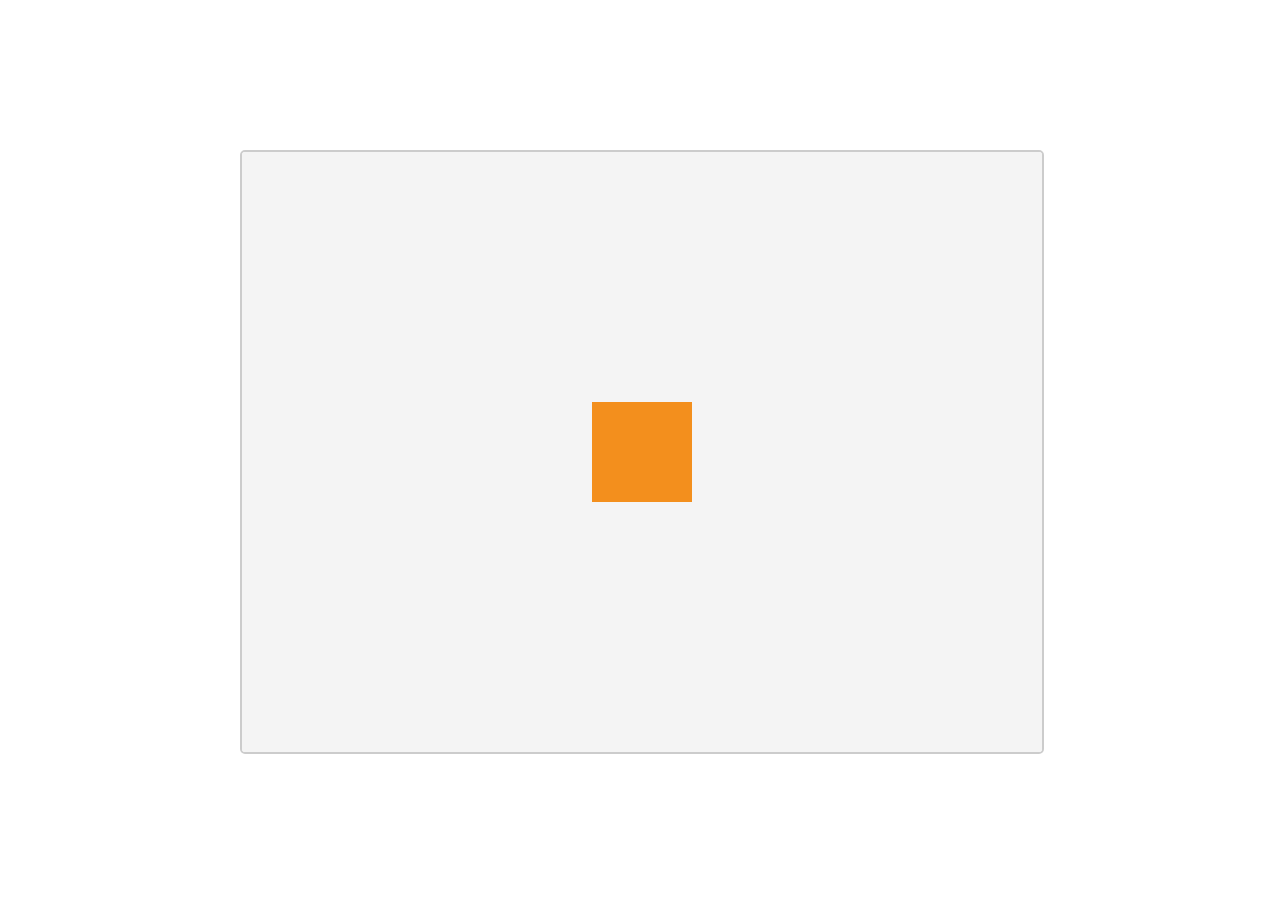
<file: Part 1/Index.html>
<!DOCTYPE html>
<html>
	<head>
		<title>Jose's World</title>	
		<link rel="stylesheet" href="world.css">
	</head>
	<body>
		<canvas width="800" height="600" id="world"></canvas>
	</body>
	<script type="text/javascript" src="world.js"></script>
</html>
</file>
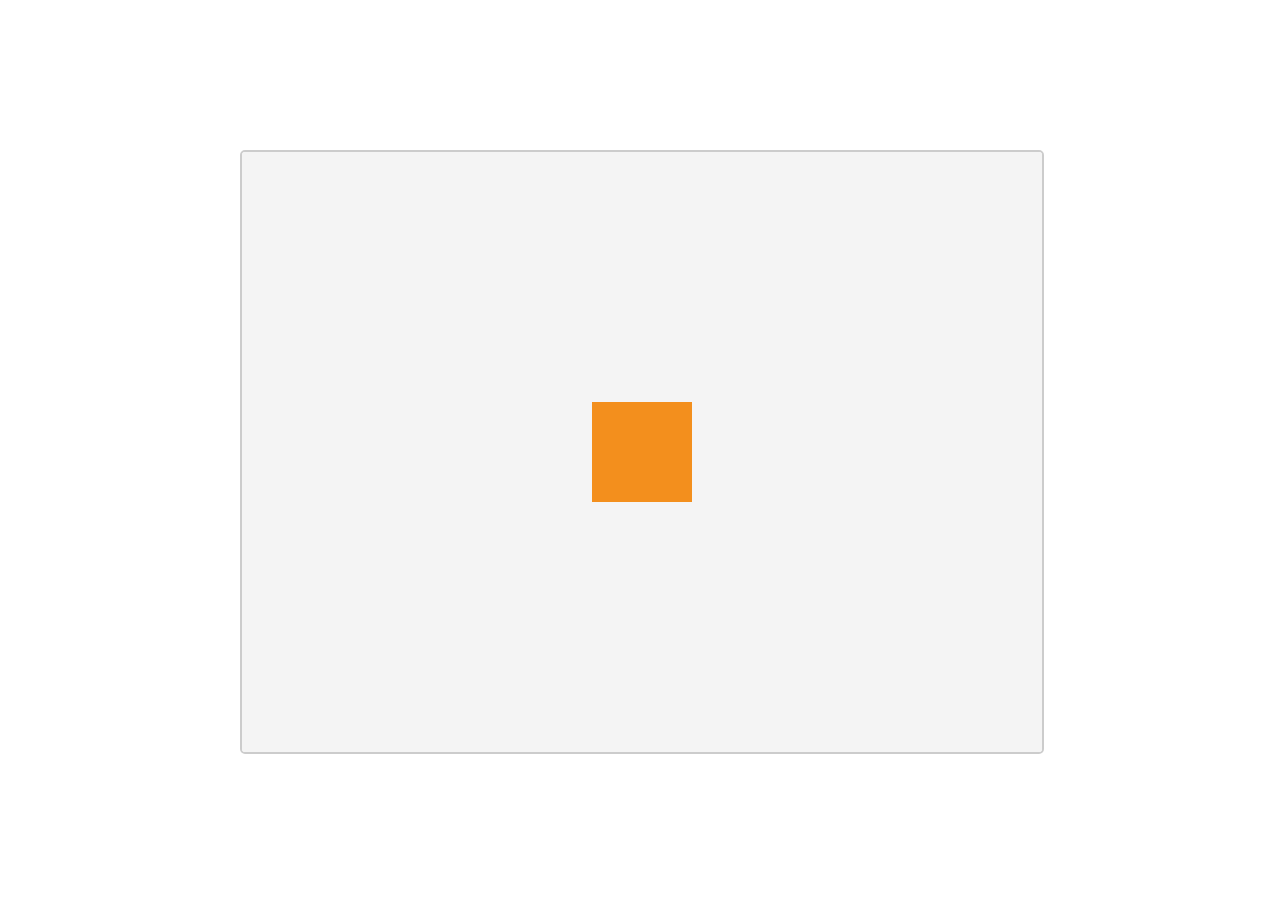
<file: Part 2/Index.html>
<!DOCTYPE html>
<html>
	<head>
		<title>Jose's World</title>	
		<link rel="stylesheet" href="world.css">
	</head>
	<body>
		<canvas width="800" height="600" id="world"></canvas>
	</body>
	<script type="text/javascript" src="input.js"></script>
	<script type="text/javascript" src="world.js"></script>
</html>
</file>
<file: Part 1/world.css>
#world {
	position: absolute;
	top: 50%;
	left: 50%;

	width: 800px;
	height: 600px;

	margin-left: -400px;
	margin-top: -300px;

	border: 2px solid #CCC;	
	border-radius: 5px;
}
</file>
<file: Part 2/world.css>
#world {
	position: absolute;
	top: 50%;
	left: 50%;

	width: 800px;
	height: 600px;

	margin-left: -400px;
	margin-top: -300px;

	border: 2px solid #CCC;	
	border-radius: 5px;
}
</file>
